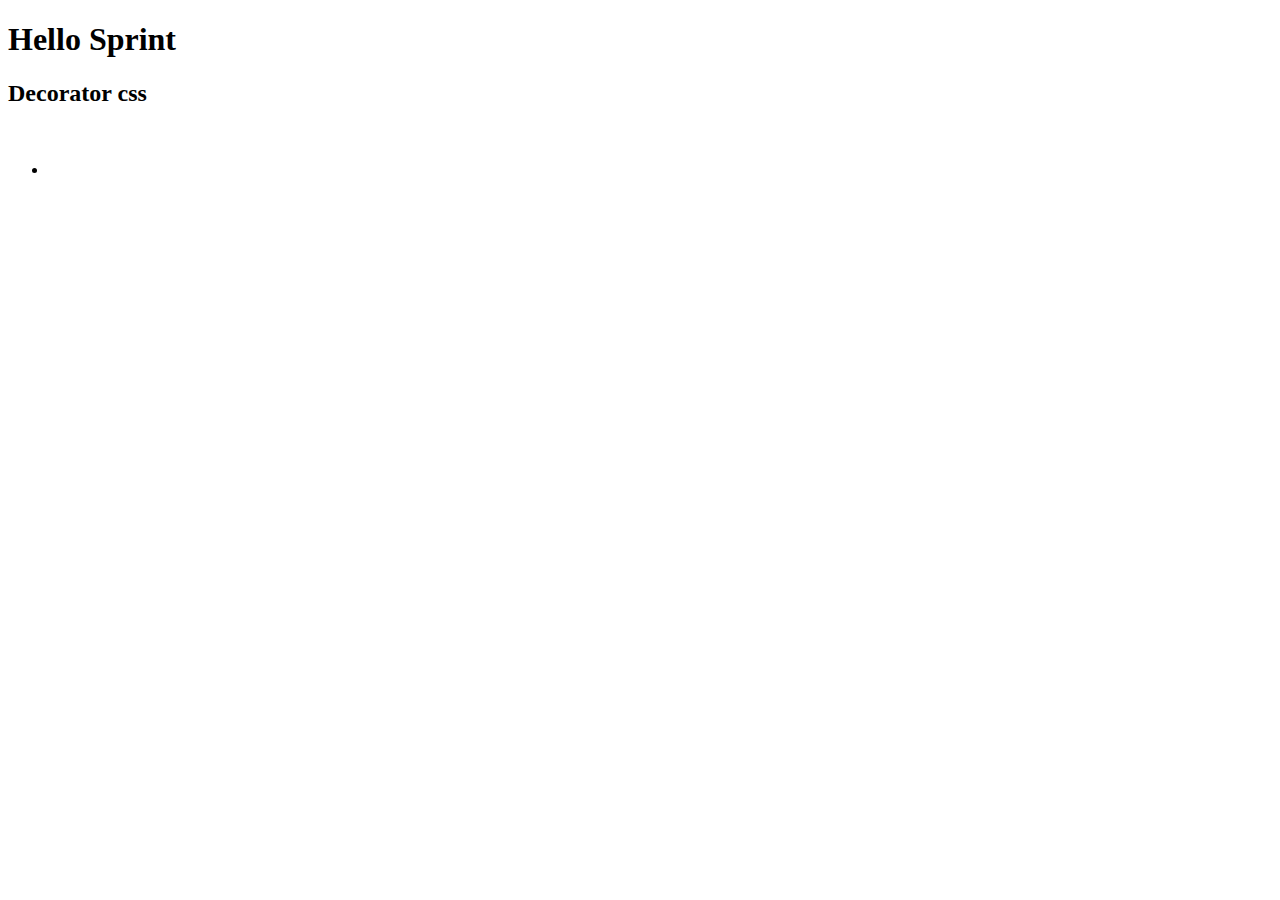
<file: src/main/resources/templates/index.html>
<!DOCTYPE html>
<html xmlns:th="http://www.thymeleaf.org">
<head>
<meta charset="UTF-8">
<title th:text="${title}"></title>
<link rel="stylesheet" type="text/css" th:href="@{/css/style.css}"></link>
</head>
<body>
	<h1 class="color-red">Hello Sprint</h1>
	<h2 class="color-blue">Decorator css</h2>
	<img alt="" th:src="@{/images/image.png}">
	<ul th:each="option: ${options}">
		<li th:text="${option}"></li>
	</ul>
</body>
</html>
</file>
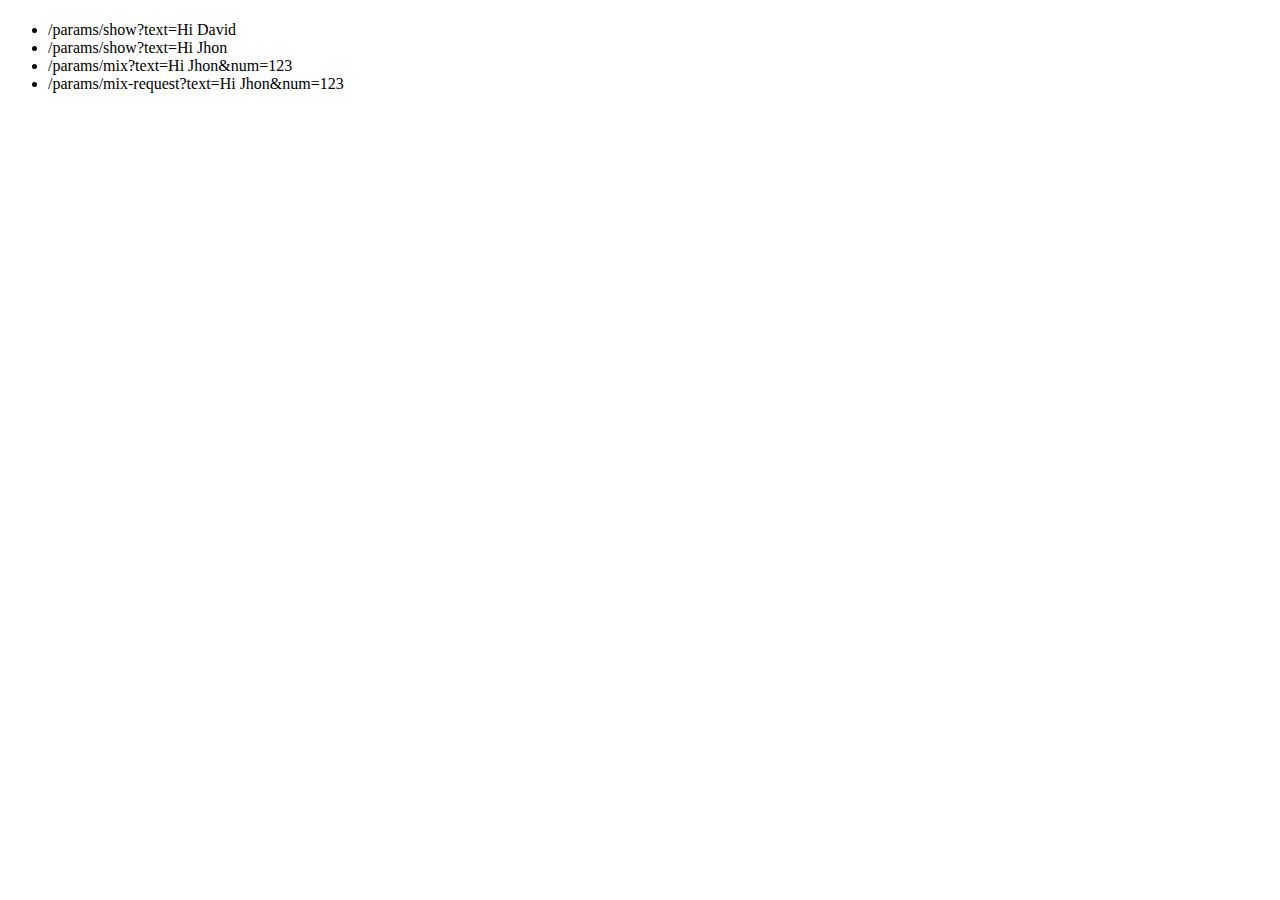
<file: src/main/resources/templates/params/index.html>
<!DOCTYPE html>
<html xmlns:th="http://www.thymeleaf.org">
<head>
<meta charset="UTF-8">
<title th:text="${title}"></title>
</head>
<body>
	<H1 th:text="${title}"></H1>

	<ul>
		<li>
		<a th:href="@{/params/show(text='Hi David')}">/params/show?text=Hi David</a> 
	    </li>
	    <li>
	    <a th:href="@{/params/show(text='Hi Jhon')}">/params/show?text=Hi Jhon</a>
	    </li>
	    <li>
	    <a th:href="@{/params/mix(text='Hi Jhon', num=123)}">/params/mix?text=Hi Jhon&num=123</a>
	    </li>
	    <li>
	    <a th:href="@{/params/mix-request(text='Hi Jhon', num=123)}">/params/mix-request?text=Hi Jhon&num=123</a>
	    </li>
	</ul>
</body>
</html>
</file>
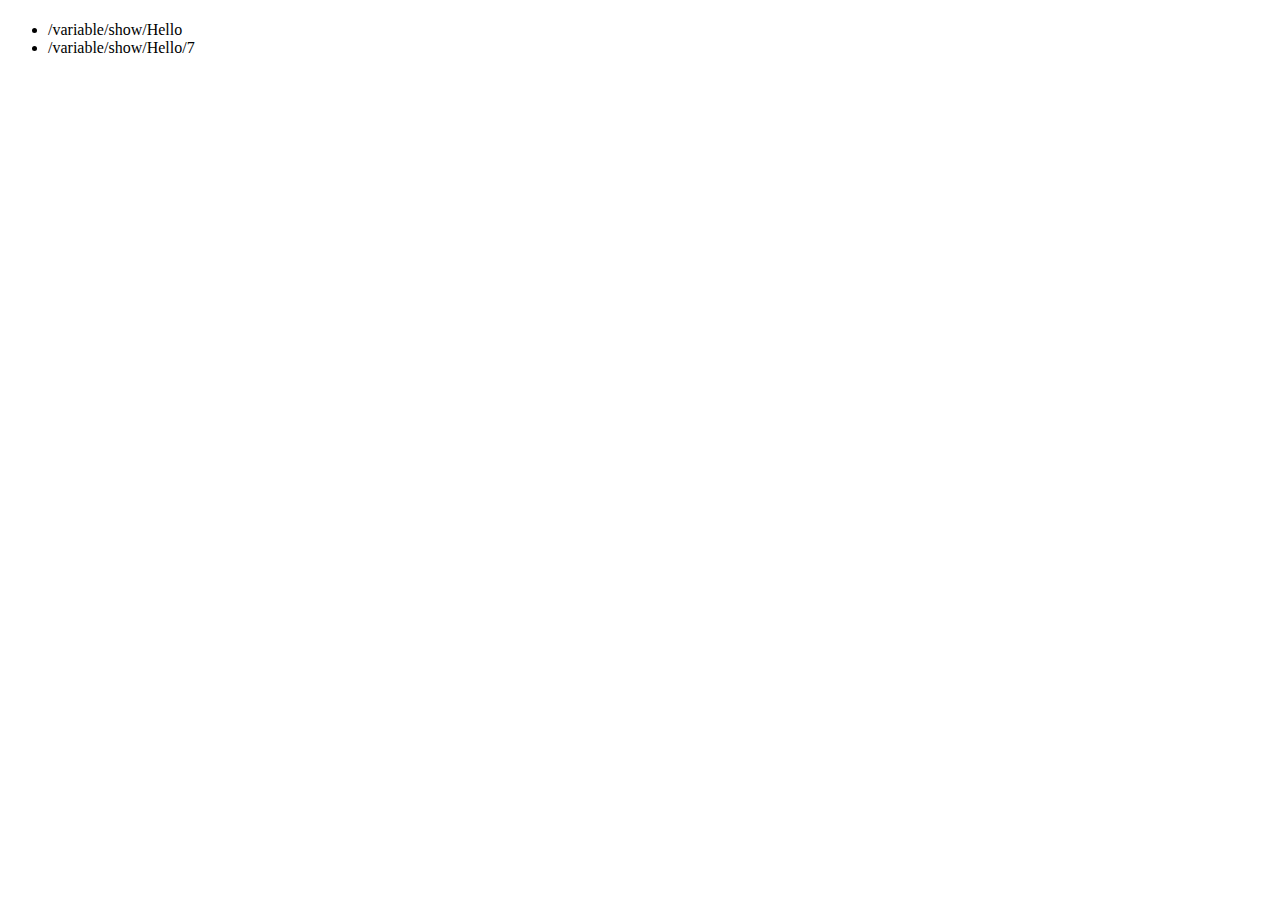
<file: src/main/resources/templates/variable/index.html>
<!DOCTYPE html>
<html xmlns:th="http://www.thymeleaf.org">
<head>
<meta charset="UTF-8">
<title th:text="${title}"></title>
</head>
<body>
	<H1 th:text="${title}"></H1>

	<ul>
		<li>
		<a th:href="@{/variable/show/} + 'Hello' ">/variable/show/Hello</a> 
	    </li>
	    <li>
	    <a th:href="@{/variable/show/} + 'Hello'+ '/' + 7 ">/variable/show/Hello/7</a> 
	    </li>
	</ul>
</body>
</html>
</file>
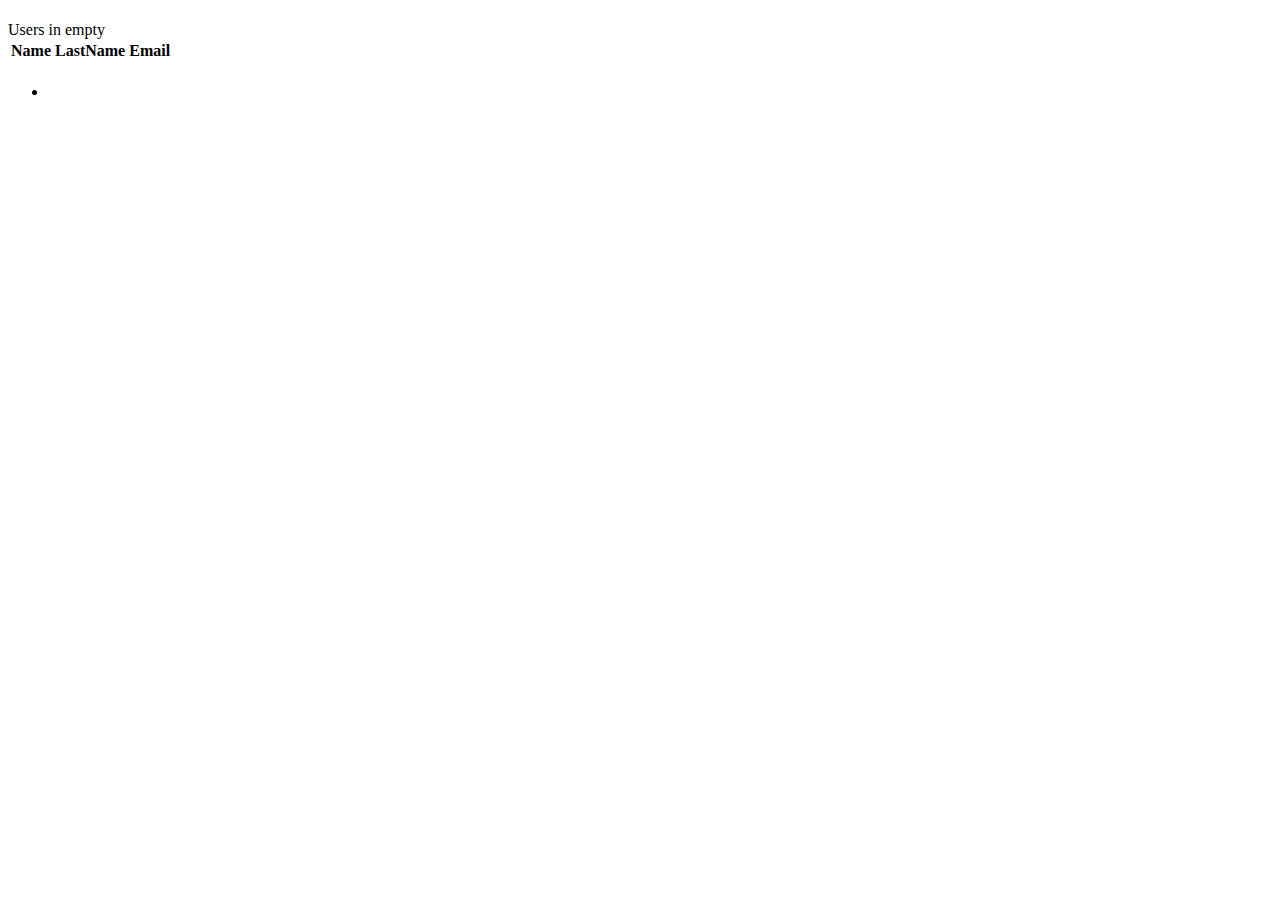
<file: src/main/resources/templates/list.html>
<!DOCTYPE html>
<html xmlns:th="http://www.thymeleaf.org">
<head>
<meta charset="UTF-8">
<title th:text="${title}"></title>
</head>
<body>
	<H1 th:text="${title}"></H1>

	<span th:if="${users.isEmpty()}">Users in empty</span>


	<table th:if="${not users.isEmpty() }">
		<thead>

			<tr>
				<th>Name</th>
				<th>LastName</th>
				<th>Email</th>
			</tr>
		</thead>

		<tbody>

			<tr th:each="user: ${users}">
				<th th:text="${user.name}"></th>
				<th th:text="${user.lastName}"></th>
				<th th:text="${user.email}"></th>

			</tr>

		</tbody>


	</table>

	<ul th:each="option: ${options}">
		<li th:text="${option}"></li>
	</ul>
</body>
</html>
</file>
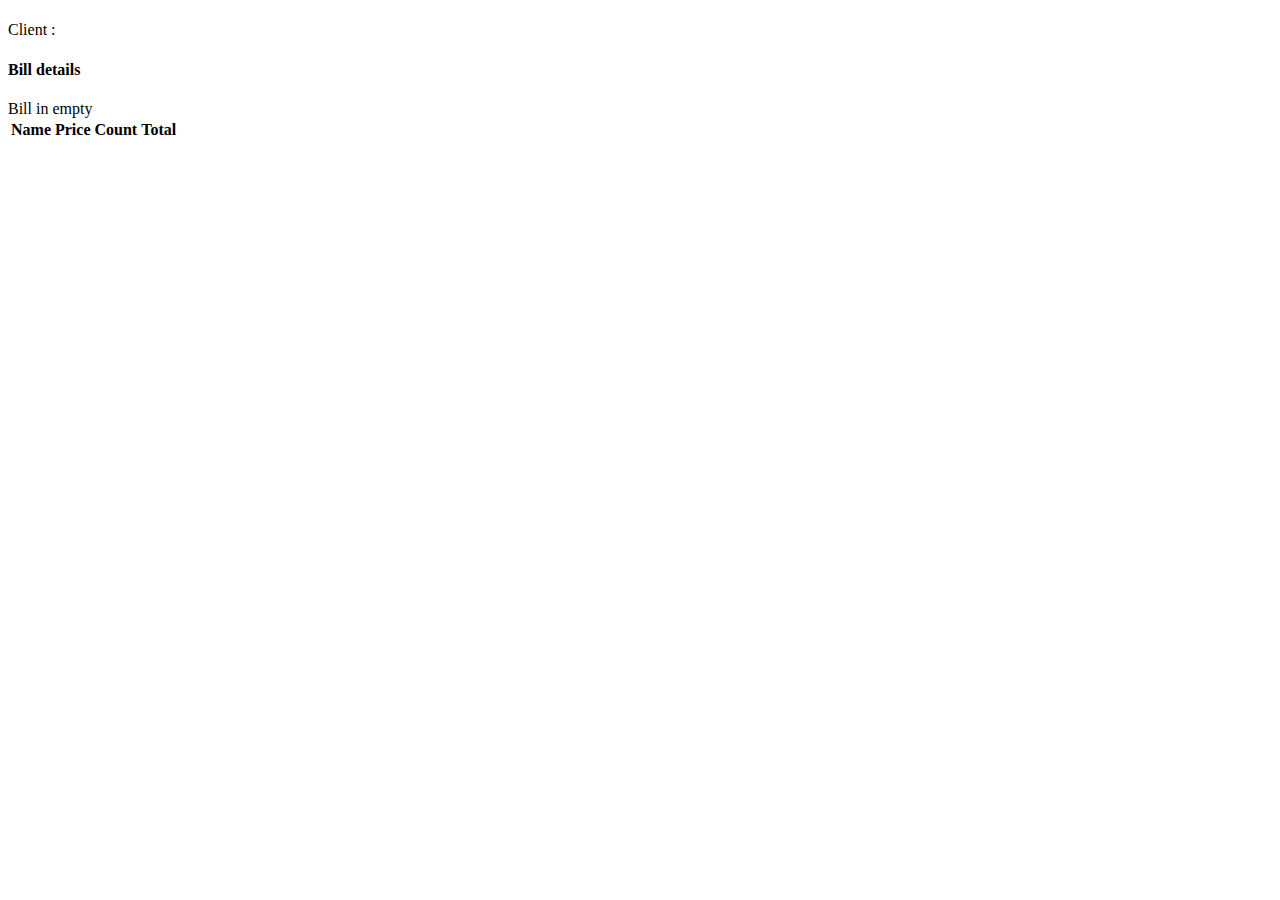
<file: src/main/resources/templates/bill/show.html>
<!DOCTYPE html>
<html xmlns:th="http://www.thymeleaf.org">
<head>
<meta charset="UTF-8">
<title th:text="${title}"></title>
</head>
<body>
	<H1 th:text="${title}"></H1>
	<h3 th:text="${bill.description}"></h3>

	<div>
		Client : <span
			th:text="${bill.client.name + ' ' + bill.client.lastName}"></span>
	</div>

	<h4>Bill details</h4>

	<span th:if="${bill.getItems().isEmpty()}">Bill in empty</span>


	<table th:if="${not bill.getItems().isEmpty() }">
		<thead>

			<tr>
				<th>Name</th>
				<th>Price</th>
				<th>Count</th>
				<th>Total</th>
			</tr>
		</thead>

		<tbody>

			<tr th:each="item: ${bill.items}">
				<th th:text="${item.product.name}"></th>
				<th th:text="${item.product.price}"></th>
				<th th:text="${item.count}"></th>
				<th th:text="${item.total()}"></th>
			</tr>

		</tbody>


	</table>
</body>
</html>
</file>
